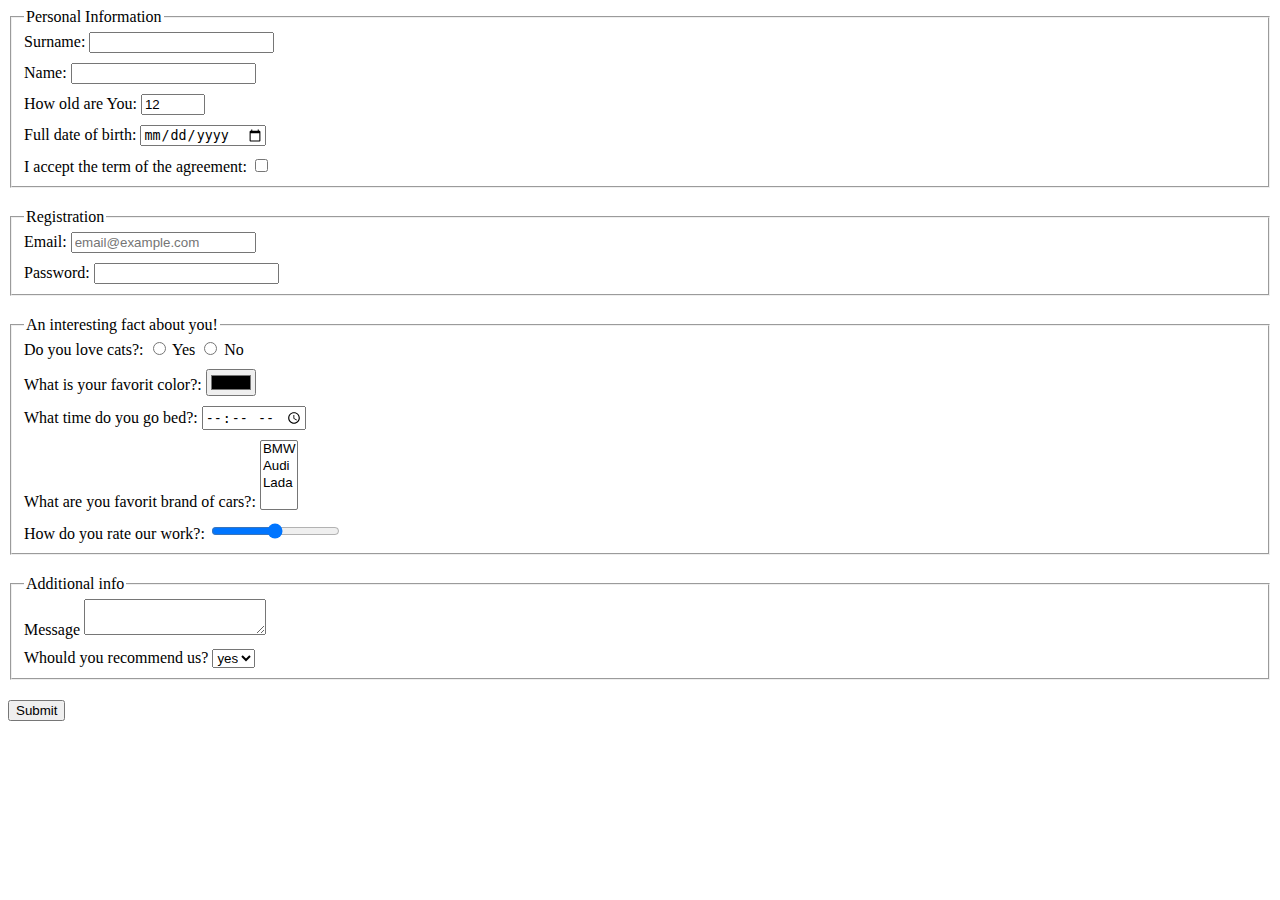
<file: index.html>
<!doctype html>
<html lang="en">
<head>
  <meta charset="UTF-8">
  <meta name="viewport"
        content="width=device-width, user-scalable=no, initial-scale=1.0, maximum-scale=1.0, minimum-scale=1.0">
  <meta http-equiv="X-UA-Compatible" content="ie=edge">
  <title>HTML Form</title>
  <link rel="stylesheet" href="./style.css">
</head>
<body>
  <form action="https://mate-academy-form-lesson.herokuapp.com/create-application" method="POST" autocomplete="off">
    <fieldset class="wrapper">
      <legend>Personal Information</legend>
        <label for="surname" class="label-wrap">
          Surname:
            <input type="text" name="surname" id="surname">
        </label>
        <label for="name" class="label-wrap">
          Name:
            <input type="text" name="name" id="name">
        </label>
        <label for="age" class="label-wrap">
          How old are You:
            <input type="number" name="age" id="age" value="12" min="12" max="100">
        </label>
        <label for="date" class="label-wrap">
          Full date of birth:
            <input type="date" name="date" id="date">
        </label>
        <label for="accept" class="label-wrap">
          I accept the term of the agreement:
            <input type="checkbox" name="acception" id="accept">
        </label>
    </fieldset>
    <fieldset class="wrapper">
      <legend>Registration </legend>
        <label for="email" class="label-wrap">
          Email:
            <input type="email" name="email" id="email" placeholder="email@example.com" required>
        </label>
        <label for="password" class="label-wrap">
          Password:
            <input type="password" name="password" id="password">
        </label>
    </fieldset>
    <fieldset class="wrapper">
      <legend>An interesting fact about you!</legend>
        <div class="label-wrap">
          Do you love cats?:
            <label for="yes"><input type="radio" name="cats" value="yes" id="yes"> Yes</label>
            <label for="no"><input type="radio" name="cats" value="no" id="no"> No</label>
        </div>
        <label for="color" class="label-wrap">
          What is your favorit color?:
          <input type="color" name="color" id="color">
        </label>
        <label for="time" class="label-wrap">
          What time do you go bed?:
            <input type="time" name="time" id="time">
        </label>
        <label for="menu" class="label-wrap">
          What are you favorit brand of cars?:
            <select name="select" id="menu" size="4" multiple="true">
              <option value="BMW">BMW</option>
              <option value="Audi">Audi</option>
              <option value="Lada">Lada</option>
            </select>
        </label>
        <label for="rate" class="label-wrap">
          How do you rate our work?:
            <input type="range" name="range" id="rate">
        </label>
    </fieldset>
    <fieldset class="wrapper">
      <legend>Additional info</legend>
        <label for="message" class="label-wrap">
          Message
            <textarea cols="20" rows="2" maxlength="100" id="message"></textarea>
        </label>
        <label for="question" class="label-wrap">
          Whould you recommend us?
            <select name="select" id="question" size="1">
              <option value="Yes">yes</option>
              <option value="No">no</option>
            </select>
        </label>
    </fieldset>
    <button type="submit" onsubmit="onsubmit()">Submit</button>
  </form>
  <script type="text/javascript" src="./main.js"></script>
</body>
</html>
</file>
<file: style.css>
.wrapper {
  margin-bottom: 20px;
}

.label-wrap {
  display: block;
  margin-bottom: 10px;
}

.wrapper:last-child {
  margin-bottom: 0;
}

.label-wrap:last-child {
  margin-bottom: 0;
}
</file>
